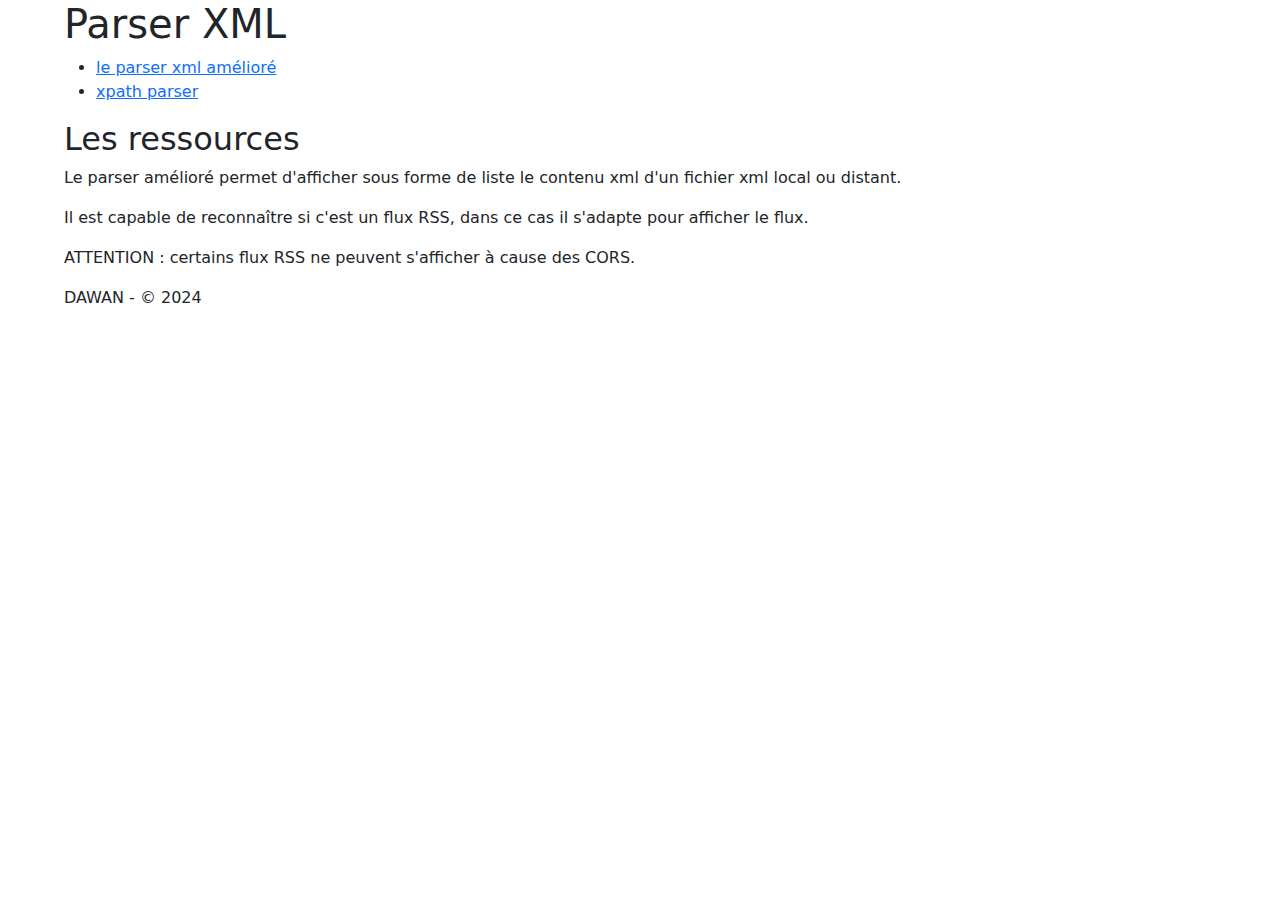
<file: index.html>
<!DOCTYPE html>
<html lang="fr">
<head>
    <meta charset="UTF-8">
    <meta name="viewport" content="width=device-width, initial-scale=1.0">
    <title>Parser XML</title>
    <link rel="stylesheet" href="./css/bootstrap-reboot.css" />
    <link rel="stylesheet" href="./css/style.css" />
    <script src="./js/sripts.js"></script>
</head>
<body>
    <header>
        <h1>Parser XML</h1>
    </header>
    <nav>
        <ul>
            <li><a href="./parser-xml/index.html">le parser xml amélioré</a></li>
            <li><a href="./parser-xml/xpath-test.html">xpath parser</a></li>
        </ul>
    </nav>
    <main>
        <article>
            <h2>Les ressources</h2>
            <p>
                Le parser amélioré permet d'afficher sous forme de liste le contenu xml d'un fichier xml local ou distant.
            </p>
            <p>
                Il est capable de reconnaître si c'est un flux RSS, dans ce cas il s'adapte pour afficher le flux.
            </p>
            <p>
                ATTENTION : certains flux RSS ne peuvent s'afficher à cause des CORS.
            </p>
        </article>
    </main>
    <footer>
        DAWAN - &copy; 2024
    </footer>
</body>
<script>
    console.log('fin chargement de la page')
</script>
</html>
</file>
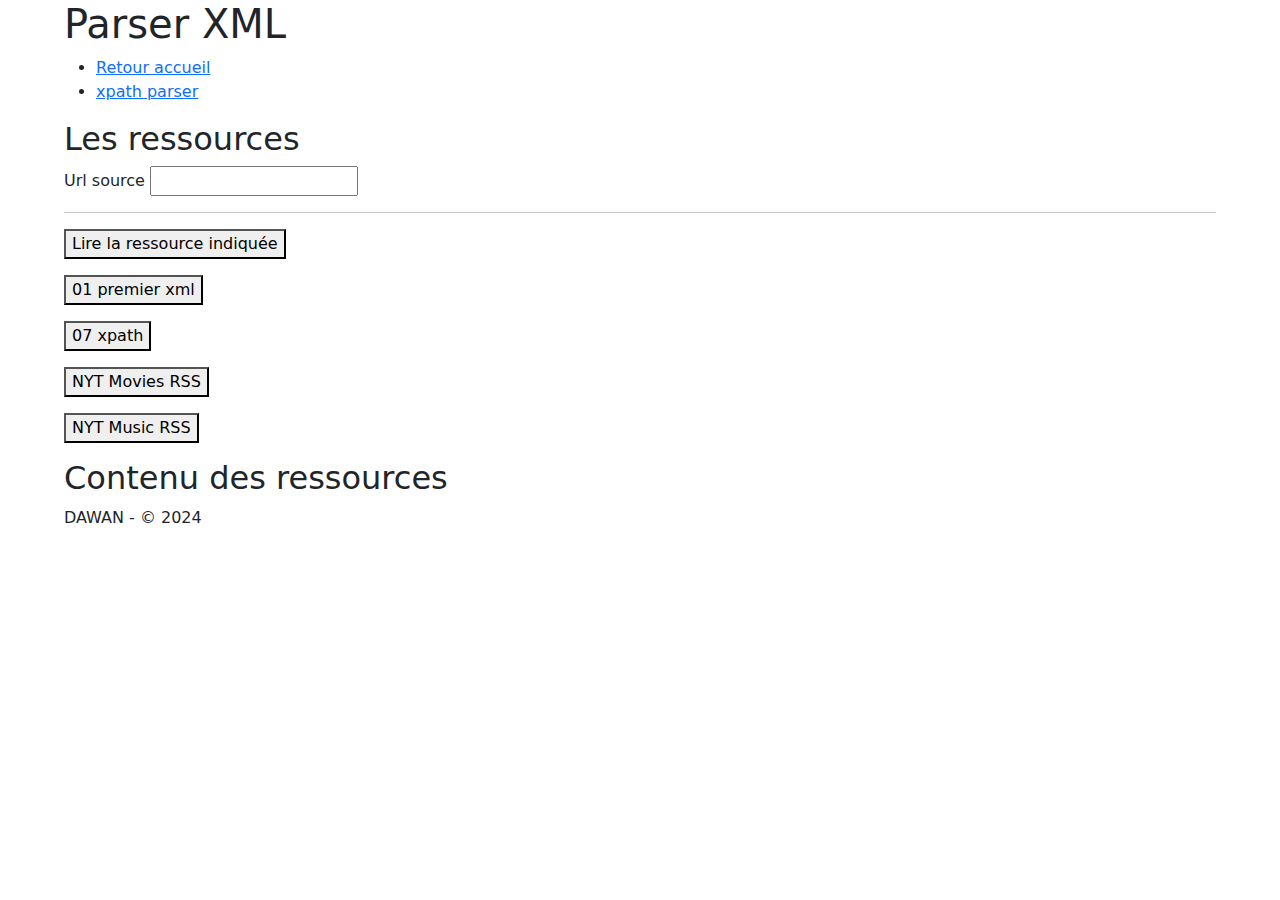
<file: parser-xml/index.html>
<!DOCTYPE html>
<html lang="fr">
<head>
    <meta charset="UTF-8">
    <meta name="viewport" content="width=device-width, initial-scale=1.0">
    <title>Parser XML</title>
    <link rel="stylesheet" href="./css/bootstrap-reboot.css" />
    <link rel="stylesheet" href="./css/style.css" />
    <script src="./js/sripts.js"></script>
</head>
<body>
    <header>
        <h1>Parser XML</h1>
    </header>
    <nav>
        <ul>
            <li>
                <a href="../index.html">Retour accueil</a>
            </li>
            <li>
                <a href="./xpath-test.html" title="parser xml avec xpath">xpath parser</a>
            </li>
        </ul>
    </nav>
    <main>
        <article>
            <h2>Les ressources</h2>
            <p>
                <label>Url source</label>
                <input type="text" name="sourceUrl" />
                <hr />
                <button data-action="read-xml" data-xmlsource="">
                    Lire la ressource indiquée
                </button>
            </p>
            <p>
                <button data-xmlsource="./01-premier-xml.xml" data-action="read-xml" data-root="rolodex">
                    01 premier xml
                </button>
            </p>
            <p>
                <button data-xmlsource="./07-xpath.xml" data-action="read-xml" data-root="repertoire">
                    07 xpath
                </button>
            </p>
            <p>
                <button data-xmlsource="https://rss.nytimes.com/services/xml/rss/nyt/Movies.xml" data-action="read-xml"  data-root="channel">
                    NYT Movies RSS
                </button>
            </p>
            <p>
                <button data-xmlsource="https://rss.nytimes.com/services/xml/rss/nyt/Music.xml" data-action="read-xml"  data-root="channel">
                    NYT Music RSS
                </button>
            </p>
        </article>
        <article>
            <h2>Contenu des ressources</h2>
            <div class="xml-content">
                <div></div>
            </div>
        </article>
    </main>
    <footer>
        DAWAN - &copy; 2024
    </footer>
</body>
<script>
    console.log('fin chargement de la page')
</script>
</html>
</file>
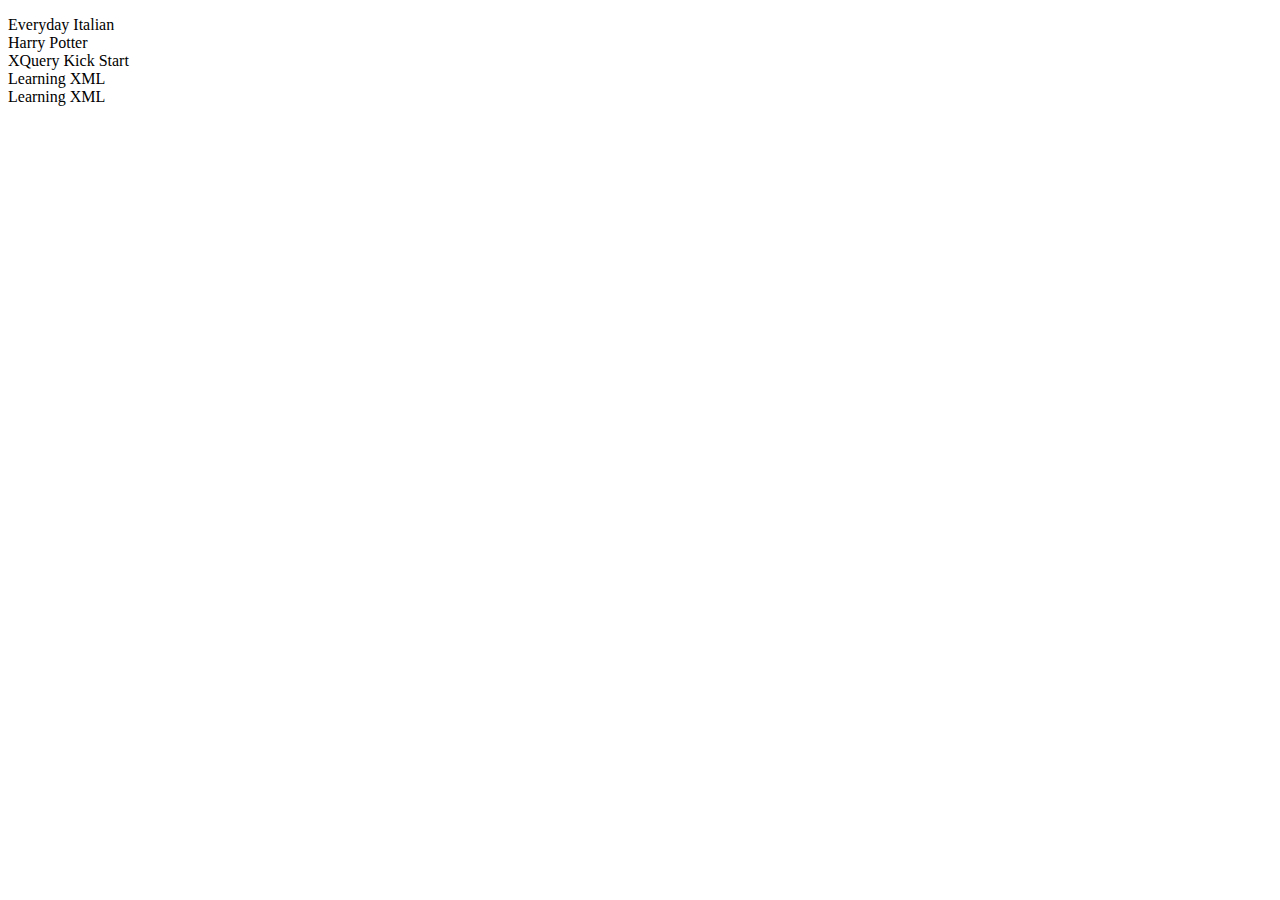
<file: xpath-test.html>
<!DOCTYPE html>
<html>
<body>

<p id="demo"></p>

<script>

fetch('books.xml')
.then(function(reponse){
	console.log(reponse);
	return reponse.text();
})
.then(function(data){

	const parser = new DOMParser();
    
    const xmlDoc = parser.parseFromString(data, 'application/xml');
    
    showResult(xmlDoc);
    
})
.catch(function(erreur){
    error.log(erreur);
})
.finally(function(){
    console.log('Fin de la transaction');
})

function showResult(xml) {
    let txt = "";
    path = "/bookstore/book/title"
    if (xml.evaluate) {
        const nodes = xml.evaluate(path, xml, null, XPathResult.ANY_TYPE, null);
        let result = nodes.iterateNext();
        while (result) {
            txt += result.childNodes[0].nodeValue + "<br>";
            result = nodes.iterateNext();
        } 
    // Code For Internet Explorer
    } else if (window.ActiveXObject || xhttp.responseType == "msxml-document") {
        xml.setProperty("SelectionLanguage", "XPath");
        nodes = xml.selectNodes(path);
        for (i = 0; i < nodes.length; i++) {
            txt += nodes[i].childNodes[0].nodeValue + "<br>";
        }
    }
    document.getElementById("demo").innerHTML = txt;
}
</script>

</body>
</html>
</file>
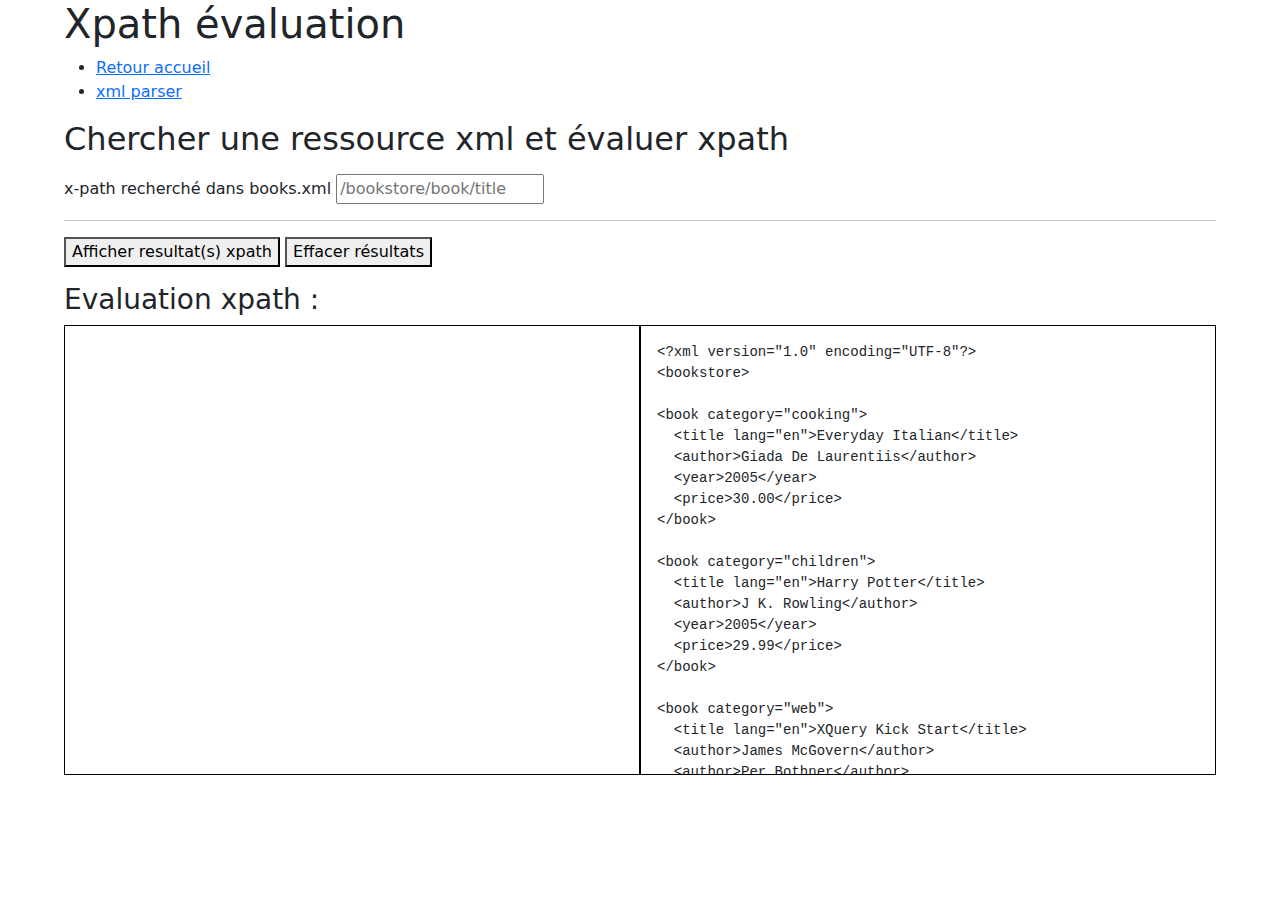
<file: parser-xml/xpath-test.html>
<!DOCTYPE html>
<html lang="fr">

<head>
    <meta charset="UTF-8">
    <meta name="viewport" content="width=device-width, initial-scale=1.0">
    <title>Xpath lab parser</title>
    <link rel="stylesheet" href="./css/bootstrap-reboot.css" />
    <link rel="stylesheet" href="./css/style.css" />
    <script>
        function showResult(xml, path) {
            let txt = '';
            if (xml.evaluate) {
                const nodes = xml.evaluate(path, xml, null, XPathResult.ANY_TYPE, null);
                let result = nodes.iterateNext();
                while (result) {
                    if (result.children.length > 0) {
                        let elementList = Array.from(result.children);
                        txt = `${txt}  <hr />`;
                        elementList.forEach(element => {
                            console.log(element);
                            txt = `${txt} ${element.tagName} : ${element.textContent} <br />`;
                        });
                    } else {
                        txt = `${txt} ${result.childNodes[0].nodeValue} <hr />`;
                    }
                    result = nodes.iterateNext();
                }
            }
            document.getElementById("demo").innerHTML = txt;
        }

        function launchEvalXPath(xpath) {
            fetch('books.xml')
                .then(function (reponse) {
                    return reponse.text();
                })
                .then(function (data) {
                    const parser = new DOMParser();
                    const xmlDoc = parser.parseFromString(data, 'application/xml');
                    showResult(xmlDoc, xpath);
                })
                .catch(function (erreur) {
                    console.log(erreur);
                })
                .finally(function () {
                    console.log('Fin de la transaction');
                })
        }
        window.addEventListener('DOMContentLoaded', function () {
            const resetRes = document.querySelector('button[data-action="reset"]');
            const xpathButton = document.querySelector('button[data-action="eval-xpath"]');
            let xpathInput = document.querySelector('input[name="sourcexpath"]');
            let xpath = '/bookstore/book/title';

            xpathButton.addEventListener('click', function () {
                if (xpathInput.value !== '') {
                    xpath = xpathInput.value;
                }
                launchEvalXPath(xpath);
            });

            xpathInput.addEventListener('keyup', function (event) {
                if (event.key === 'Enter') {
                    if (xpathInput.value !== '') {
                        xpath = xpathInput.value;
                    }
                    launchEvalXPath(xpath);
                }
            })

            resetRes.addEventListener('click', function () {
                document.getElementById("demo").innerHTML = '';
            });

            /* afficher le xml de books */

            fetch('./books.xml')
                .then(function (reponse) {
                    /* si la ressource existe on récupère sa forme texte */
                    return reponse.text();
                })
                .then(function (xmlFlux) {
                    document.querySelector('pre#xml').textContent = xmlFlux;
                    
                })
                .catch(function (erreur) {
                    console.log(erreur);
                })
                .finally(function () {
                    console.log('Fin de la transaction');
                })

        });
    </script>
</head>

<body>
    <header>
        <h1>Xpath évaluation</h1>
    </header>
    <nav>
        <ul>
            <li>
                <a href="../index.html">Retour accueil</a>
            </li>
            <li>
                <a href="./index.html" title="xml parser">xml parser</a>
            </li>
        </ul>
    </nav>
    <main id="xpathEval">
        <article>
            <h2>Chercher une ressource xml et évaluer xpath</h2>
            <p>
            <p>
                <label>x-path recherché dans books.xml</label> <input type="text" name="sourcexpath"
                    placeholder="/bookstore/book/title" />
                <hr />
                <button data-action="eval-xpath" data-xmlxpath="">
                    Afficher resultat(s) xpath
                </button>
                <button data-action="reset">
                    Effacer résultats
                </button>
            </p>
            </p>
            <h3>Evaluation xpath : </h3>
            <div class="demo">
                <div id="demo"></div>
                <pre id="xml"></pre>
            </div>
        </article>
    </main>
</body>

</html>
</file>
<file: css/style.css>
.attrList{
    font-style: italic;
    list-style-type: none;
}

body > main,
body > nav,
body > header, 
body > footer{
    margin-left: auto;
    margin-right: auto;
    width: 90%;
}
</file>
<file: parser-xml/css/style.css>
.attrList{
    font-style: italic;
    list-style-type: none;
}

div#demo, 
pre#xml{
    max-height: 50vh;
    overflow: auto;
    width: 100%;
    border: 1px solid black;
    padding: 1rem;
}


body > main,
body > header, 
body > footer,
body > nav{
    margin-left: auto;
    margin-right: auto;
    width: 90%;
}

@media (min-width: 576px) {
    
}

@media (min-width: 768px){
    div.demo{
        width: 100%;
        display: flex;
        flex-wrap: wrap;
    }

    div#demo, 
    pre#xml{
    width: 50%;
}
}

@media (min-width: 992px) {

}

@media (min-width: 1200px) {
    
}

@media (min-width: 1400px) {

}
</file>
